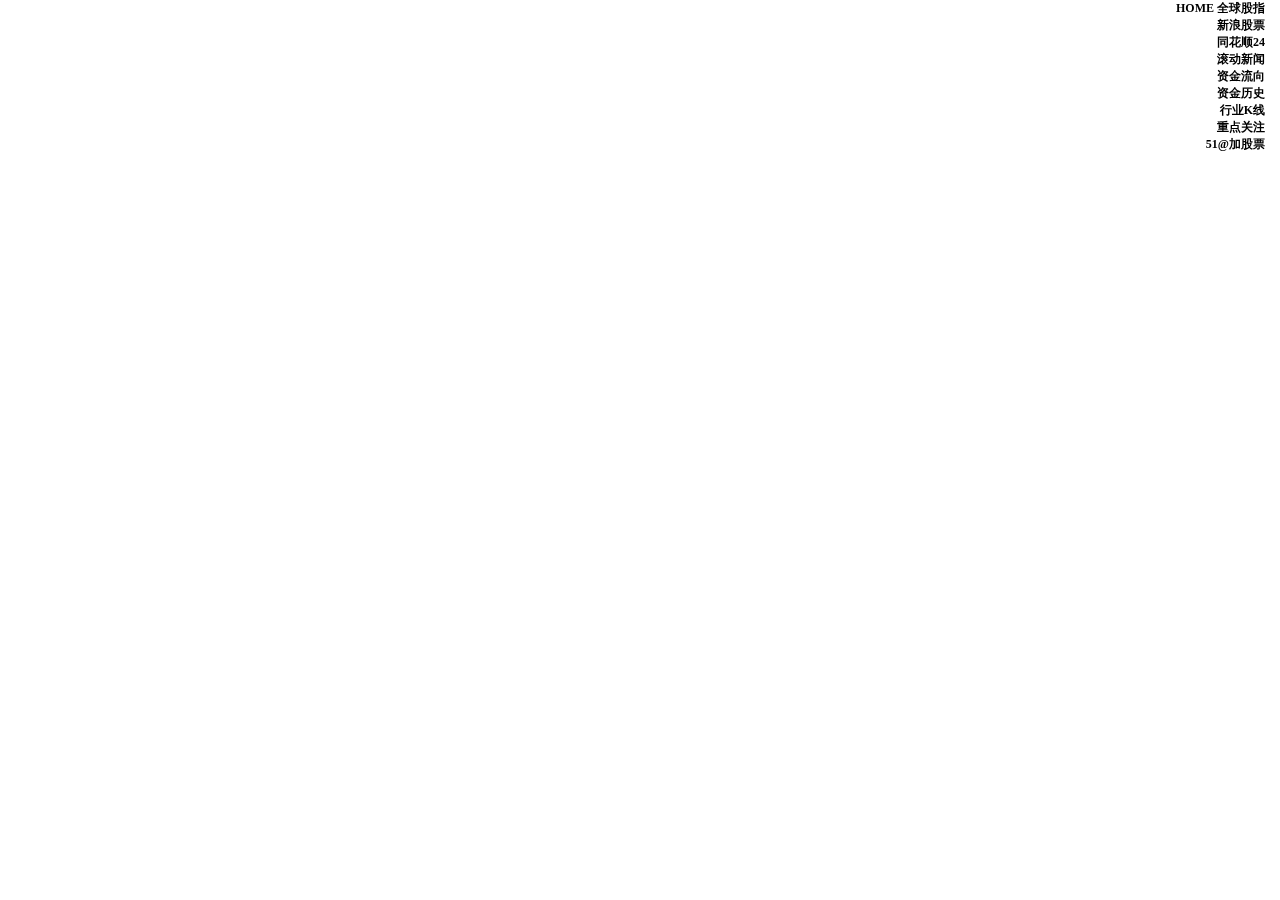
<file: qq/index.html>
<!DOCTYPE html>
<html>
<head>
<title>LIST</title>
<meta http-equiv="Content-Type" content="text/html; charset=UTF-8"/>
<META HTTP-EQUIV="EXPIRES" CONTENT="0">
<link rel="stylesheet" href="/neo_comm.css"/>
<script type="text/javascript" src="/qq/qq.js"></script>
<script type="text/javascript" src="/bk.js"></script>
<script type="text/javascript" src="/stock.js"></script>
<script type="text/javascript">
var today  = new Date().toLocaleDateString('sq-AL', {year: '2-digit', month: '2-digit', day: '2-digit' }).replace(/[^\w\-]/g, '');

function create_m() {
    var top_right = document.getElementById("top_right");
    var div_m = document.createElement('a');
    top_right.appendChild(div_m);
    div_m.text = stock_list.length+'@加股票';
    div_m.href ='#';

    var input_text = document.createElement('input');
    top_right.appendChild(input_text);
    input_text.type = 'text';
    input_text.style.display='none';

    var tmp_s = document.createElement('select');
    top_right.appendChild(tmp_s);
    var tmp_o = document.createElement('option');
    tmp_s.appendChild(tmp_o); 
    
    tmp_o.innerHTML = '--';
    tmp_o.disabled = true;
    for (var bankuai in bankuai_dict) {
        var tmp_o = document.createElement('option');
        tmp_s.appendChild(tmp_o);  
        tmp_o.value = bankuai;
        tmp_o.innerHTML = bankuai_dict[bankuai];
    }
    tmp_s.input_text = input_text;
    tmp_s.style.display='none';
    tmp_s.onchange = function () {post_url_ID_content('/slist','id='+this.input_text.value+'&key=add&bankuai='+this.value);}

    div_m.input_text = input_text;
    div_m.tmp_s      = tmp_s;
    div_m.onclick = function(){this.input_text.style.display='block';this.tmp_s.style.display='block';}
}

var gOnlyShowFollowed = false;
function onlyShowFollowed() {
    if (gOnlyShowFollowed) {
        gOnlyShowFollowed = false;
    }
    else {
        gOnlyShowFollowed = true;
    }
    console.log("gOnlyShowFollowed="+gOnlyShowFollowed);
    window.onfocus();
}

var stock_list=[],the_table;//Object.keys(json_dict);
var timerHandler;
window.onload = function () {
    var sort_by_value = [];
    for (var key in json_dict) {
        var tmp = {};
        tmp['value'] = json_dict[key]['bankuai']+key;
        tmp['key']  = key;
        sort_by_value.push(tmp);
    }
    sort_by_value.sort(function(a, b){
        if (a.value > b.value) return -1;
        if (a.value <= b.value) return 1;
        return 0;
    });
    for (var iii=0;iii<sort_by_value.length;iii++) {
        stock_list.push(sort_by_value[iii].key);
    }
  create_m();
  var url = '/collect.json';
  the_table = document.getElementById("the_table");

  function fill_the_table() {
    //for (var iii=0; iii<stock_list.length;iii+=100) {
    stock_info_from_qq(url,the_table,stock_list, gOnlyShowFollowed);
  }

  fill_the_table();
  timerHandler = setInterval(fill_the_table,10000);

    window.onfocus = function () {
        fill_the_table();
        clearInterval(timerHandler);
        timerHandler = setInterval(fill_the_table,10000);
        console.log("window.onfocus");
    };
    window.onblur = function () {
        clearInterval(timerHandler);
        console.log("window.onblur");
    };
};

</script>
</head>
<body>
<div class="top-right" id="top_right">
    <a href='/' target='_blank'>HOME</a>
    <a href='http://gu.sina.cn/m/#/global/primary'>全球股指</a>
    <div><a href='http://finance.sina.com.cn/stock/index.shtml' target='_blank'>新浪股票</a></div>
    <div><a href='http://news.10jqka.com.cn/realtimenews.html' target='_blank'>同花顺24</a></div>
    <div><a href='https://live.sina.com.cn/zt/f/v/finance/globalnews1' target='_blank'>滚动新闻</a></div>
    <div><a href='http://dp.sina.cn/dpool/stockv2/zjlx/zjlx_bk_top.php' target='_blank'>资金流向</a></div>
    <div><a href='/sss?action=history' target='_blank'>资金历史</a></div>
    <div><a href='/bk.html' target='_blank'>行业K线</a></div>
    <div><a href='#' onclick="onlyShowFollowed();">重点关注</a></div>
</div>
<table id="the_table"></table>
</body>
</html>
</file>
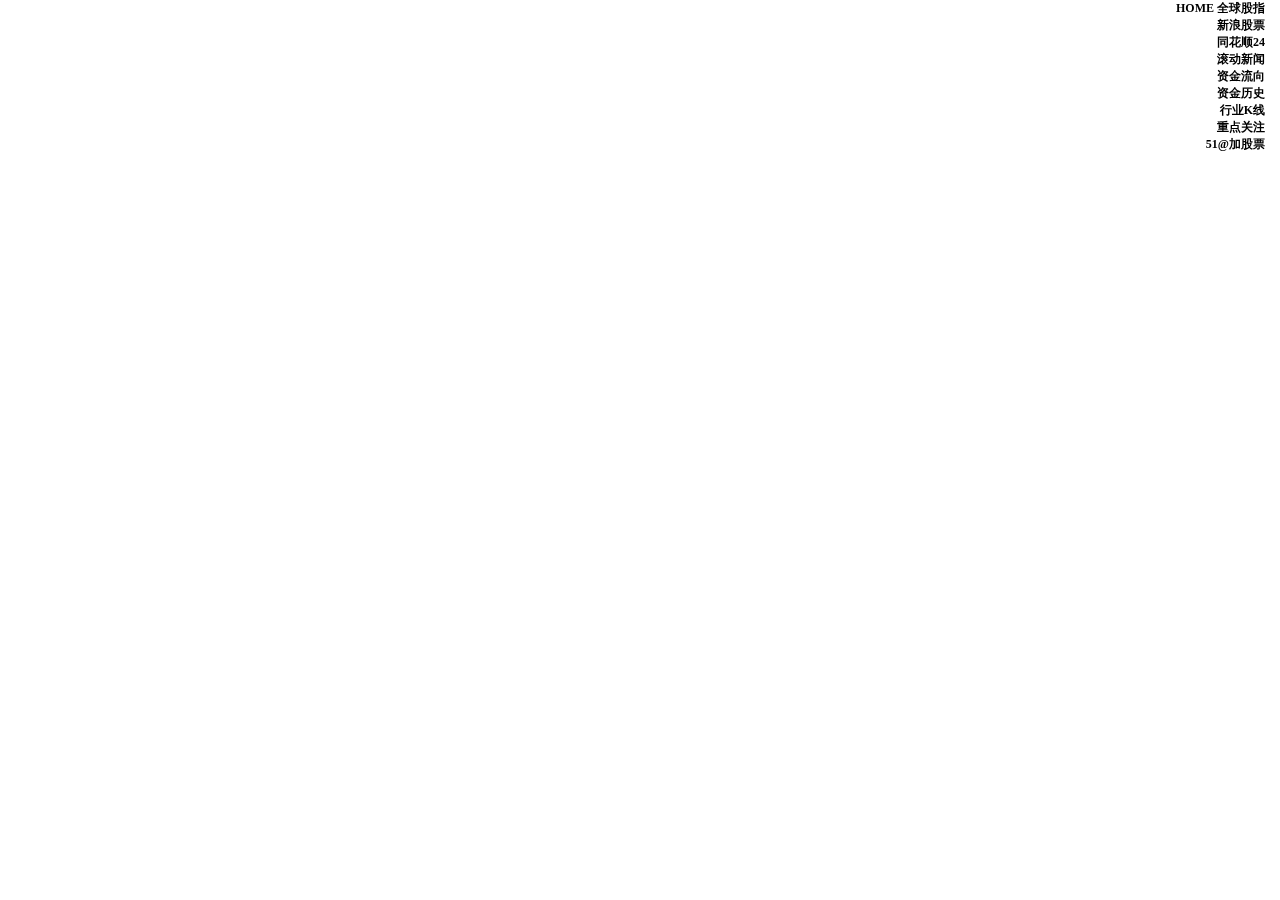
<file: list.html>
<!DOCTYPE html>
<html>
<head>
<title>LIST</title>
<meta http-equiv="Content-Type" content="text/html; charset=UTF-8"/>
<META HTTP-EQUIV="EXPIRES" CONTENT="0">
<link rel="stylesheet" href="/neo_comm.css"/>
<script type="text/javascript" src="/neo_comm.js"></script>
<script type="text/javascript" src="/stock.js"></script>
<script type="text/javascript">
var today  = new Date().toLocaleDateString('sq-AL', {year: '2-digit', month: '2-digit', day: '2-digit' }).replace(/[^\w\-]/g, '');

function create_m() {
    var top_right = document.getElementById("top_right");
    var div_m = document.createElement('a');
    top_right.appendChild(div_m);
    div_m.text = stock_list.length+'@加股票';
    div_m.href ='#';

    var input_text = document.createElement('input');
    top_right.appendChild(input_text);
    input_text.type = 'text';
    input_text.style.display='none';

    var tmp_s = document.createElement('select');
    top_right.appendChild(tmp_s);
    var tmp_o = document.createElement('option');
    tmp_s.appendChild(tmp_o); 
    
    tmp_o.innerHTML = '--';
    tmp_o.disabled = true;
    for (var bankuai in bankuai_dict) {
        var tmp_o = document.createElement('option');
        tmp_s.appendChild(tmp_o);  
        tmp_o.value = bankuai;
        tmp_o.innerHTML = bankuai_dict[bankuai];
    }
    tmp_s.input_text = input_text;
    tmp_s.style.display='none';
    tmp_s.onchange = function () {post_url_ID_content('/slist','id='+this.input_text.value+'&key=add&bankuai='+this.value);}

    div_m.input_text = input_text;
    div_m.tmp_s      = tmp_s;
    div_m.onclick = function(){this.input_text.style.display='block';this.tmp_s.style.display='block';}
}

var gOnlyShowFollowed = false;
function onlyShowFollowed() {
    if (gOnlyShowFollowed) {
        gOnlyShowFollowed = false;
    }
    else {
        gOnlyShowFollowed = true;
    }
    console.log("gOnlyShowFollowed="+gOnlyShowFollowed);
    window.onfocus();
}

var stock_list=[],the_table;//Object.keys(json_dict);
var timerHandler;
window.onload = function () {
    var sort_by_value = [];
    for (var key in json_dict) {
        var tmp = {};
        tmp['value'] = json_dict[key]['bankuai']+key;
        tmp['key']  = key;
        sort_by_value.push(tmp);
    }
    sort_by_value.sort(function(a, b){
        if (a.value > b.value) return -1;
        if (a.value <= b.value) return 1;
        return 0;
    });
    for (var iii=0;iii<sort_by_value.length;iii++) {
        stock_list.push(sort_by_value[iii].key);
    }
  create_m();
  var url = '/collect.json';
  the_table = document.getElementById("the_table");

  function fill_the_table() {
    //for (var iii=0; iii<stock_list.length;iii+=100) {
    stock_info_from_qq(url,the_table,stock_list, gOnlyShowFollowed);
  }

  fill_the_table();
  timerHandler = setInterval(fill_the_table,10000);

    window.onfocus = function () {
        fill_the_table();
        clearInterval(timerHandler);
        timerHandler = setInterval(fill_the_table,10000);
        console.log("window.onfocus");
    };
    window.onblur = function () {
        clearInterval(timerHandler);
        console.log("window.onblur");
    };
};

</script>
</head>
<body>
<div class="top-right" id="top_right">
    <a href='/' target='_blank'>HOME</a>
    <a href='http://gu.sina.cn/m/#/global/primary'>全球股指</a>
    <div><a href='http://finance.sina.com.cn/stock/index.shtml' target='_blank'>新浪股票</a></div>
    <div><a href='http://news.10jqka.com.cn/realtimenews.html' target='_blank'>同花顺24</a></div>
    <div><a href='https://live.sina.com.cn/zt/f/v/finance/globalnews1' target='_blank'>滚动新闻</a></div>
    <div><a href='http://dp.sina.cn/dpool/stockv2/zjlx/zjlx_bk_top.php' target='_blank'>资金流向</a></div>
    <div><a href='/sss?action=history' target='_blank'>资金历史</a></div>
    <div><a href='/bk.html' target='_blank'>行业K线</a></div>
    <div><a href='#' onclick="onlyShowFollowed();">重点关注</a></div>
</div>
<table id="the_table"></table>
</body>
</html>
</file>
<file: neo_comm.css>
@charset 'utf-8';
table {
  border-collapse:collapse;
  margin-bottom: 5px;
  font-size:11px;
  text-align:left;
  font-family:Courier New;
}
td,th {border:1px solid #aaa;}
textarea {
  height:400px;
  width:400px;
  text-align:left;
  word-break:all;
}
a { text-decoration:none;color:inherit;}
.hid-div {display:none;position:absolute;width:auto;height:auto;text-align:left;background-color:#fff;color:blue;}
.down-right,.down-right-right,.down-right-bottom{position:fixed;bottom:0px;right:0px;z-index:99999;background-color:#fff;}
.down-right-right{right:530px;}
.down-right-bottom{bottom:280px;}
.top-right{position:fixed;top:0px;right:15px;text-align:right;font-weight:bold;font-size:12px;z-index:99999;width:auto;height:auto;}
.top-right div{width:auto;height:auto;text-align:right;}

.stock-list-tr td {text-align:right;}
.stock-list-tr {background-color:white;}
.stock-list-tr:hover{background-color:#ff0;}
.stock-list-tr-group td {text-align:right;}
.stock-list-tr-group {background-color:#ccc;}
.stock-list-tr-group:hover{background-color:#ff0;}
</file>
